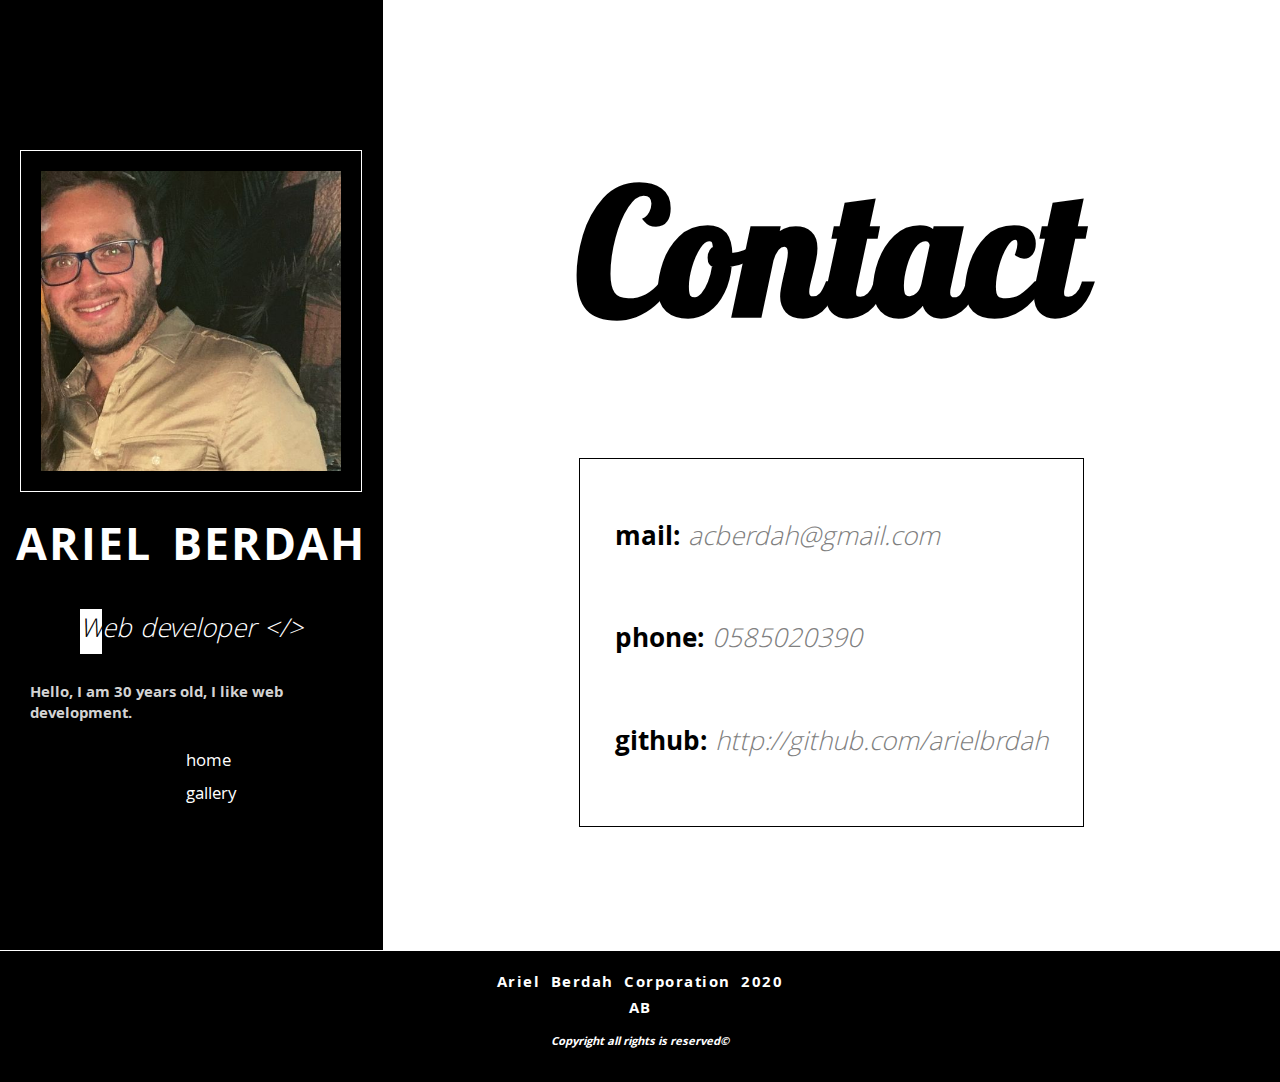
<file: contact.html>
<!DOCTYPE html>
<html lang="en">
<head>
  <meta charset="UTF-8">
  <meta name="viewport" content="width=device-width, initial-scale=1">
  <title>Ariel Berdah</title>
  <link rel="preconnect" href="https://fonts.gstatic.com">
<link rel="preconnect" href="https://fonts.gstatic.com">
<link href="https://fonts.googleapis.com/css2?family=Khula&family=Lobster&display=swap" rel="stylesheet">
<link rel="stylesheet" type="text/css" href="styles.css">
</head>
<body>
  
<!-- <div class="bg-green"></div> -->


<div class="body">
<header>
<img class="img-spc" src="me.jpg" alt="user" width="300" >

  <div class="fullname">
    <h1 class="upper">ariel berdah</h1>
</div>
  
  
<h2 class="present">Web developer &lt;&sol;&gt;</h2>
<h3 class="presentation">
Hello, I am 30 years old, I like web development.
</h3>
<ul style="margin:20px;">
  <li class="menu"><a href="index.html" style="color:white;font-style:none;text-decoration:none;">home</a></li>
  <li class="menu"><a href="gallery.html" style="color:white;font-style:none;text-decoration:none;margin:0;padding:0;">gallery</a></li></ul>

</header>


<section>
<h1 class="title-blog" style="margin:100px 0;">Contact</h1>
  
  <div class="wrap">
    <h3>mail: <span>acberdah@gmail.com</span></h3>
    <h3>phone: <span>0585020390</span></h3>
    <h3>github: <span>http://github.com/arielbrdah</span></h3>
  </div>
    </section>
</div>

<footer>
  <h1>Ariel Berdah Corporation 2020</h1>
  <h1 class="uppercase">AB</h1>
  <h2>Copyright all rights is reserved©</h2>
</footer>
  </body>
</html>
</file>
<file: styles.css>
body,.body{
  font-family: 'Khula', sans-serif;
  margin: 0px;
  padding:0px;
/*   font-family:monospace; */
}
.body{
  display:flex;
  align-items:center;
  overflow-x:hidden;
}


header{
  overflow-y:hidden;
  align-self:stretch;
  color:white;
  background:black;
  width:30%;
  min-height:100vh;
/*   height:1200px; */
  display:flex;
  flex-direction:column;
/*   justify-content:center; */
  align-items:center;
  overflow:hidden;
  padding-top:50px;
}

.img-spc{
  margin:100px 0 10px 0;
  border:solid white 1px;
}

.upper{
  text-transform: uppercase;
}

.fullname{
  display:flex;
  justify-content:center;
  align-items:center;
  flex-direction:column;
/*   margin:20px 0; */
  padding:10px 0 0 0;
  font-weight:bold;
}

h1{
  display:flex;
  align-items:center;
  font-size:48px;
  font-family: 'Khula', sans-serif;
  letter-spacing:2px;
  word-spacing:5px;
  line-height:1.;
  margin:0;
}

.title-blog{
  padding-top:20px;
  margin-top:20px;
  font-size:172px;
  font-family: 'Lobster',cursive;
}

h2.present{
  color: white;
  font-size:28px;
  font-weight:300;
  font-style:italic;
  margin: 20px 20px 30px 20px;
}
h2.present::first-letter{
  background:white;
  color:black;
}


h3{
  font-size:16px;
  line-height:1.3;
}

.presentation{
/*   margin:50px; */
/*   width:90%; */
  margin: 0 30px;
  justify-content:center;
  color:lightgray;
}


.line{
  width:100%;
  height:1px;
  background:white
}

.m-top{
  margin-top:50px;
}
  
  .inverse{
    background:white;
    color:black;
  }

section{
  width:70%;
  display:flex;
  flex-direction:column;
  align-items:center;
  padding:2px;
/*   padding-left:70px; */
/*   border:solid black 1px; */
}

h2{
  font-size:38px;
  margin: 50px;
}

pre,p{
  margin:15px 15px 15px 40px;
/*   width:85%; */
}

pre,p,ul,ol{
  font-size:18px;
  color:grey;
  line-height:1.3;
}


.response{
  display:flex;
  padding:20px;
  align-items:center;
}

.bdr-img{
  border:solid black 1px;
  display:flex;
  flex-direction:column;
  justify-content:center;
  align-items:center;
  padding:1px;
}

.pic-com{
  font-size:12px;
  font-style:italic;
  color:black;
  text-align:center;
  margin-left:15px;
}

.title-job{
  font-size:21px;
  font-weight:bold;
}
li{
  padding:5px;
}

footer{
  background:black;
  color: white;
  display:flex;
  flex-direction:column;
  align-items:center;
  padding:20px;
  border-top:solid white 1px;
}

footer h1{
  font-size:16px;
  margin:0;
  letter-spacing:1.5px;
}
footer h2{
  font-size:12px;
  margin:10px;
  font-style:italic;
}

img{
  height:auto;
}

.wrap-img{
  width:70%;
  display:flex;
  flex-direction:row;
/*   border:solid pink 2px; */
  justify-content:space-between;
  align-items:center;
  flex-wrap:wrap;
  padding:0 50px;
  margin:auto;
  margin-bottom:100px;
}
img{
  padding:20px;
}

span{
/*   padding-left:50px; */
  font-style:italic;
  font-size:28px;
  font-weight:100;
  color:gray;
}
.wrap h3{
  font-size:28px;
  font-weight:bold;
  padding:5px;
}

.wrap{
  display:flex;
  align-items:stretch;
  justify-content:flex-start;
  flex-direction:column;
  border:solid 1px black;
  padding:30px;
  margin-bottom:100px;
}

.menu:hover{
  background:blue;
}

menu:hover::before{
content:'>'
}

li{
list-style-type: none;
}
</file>
